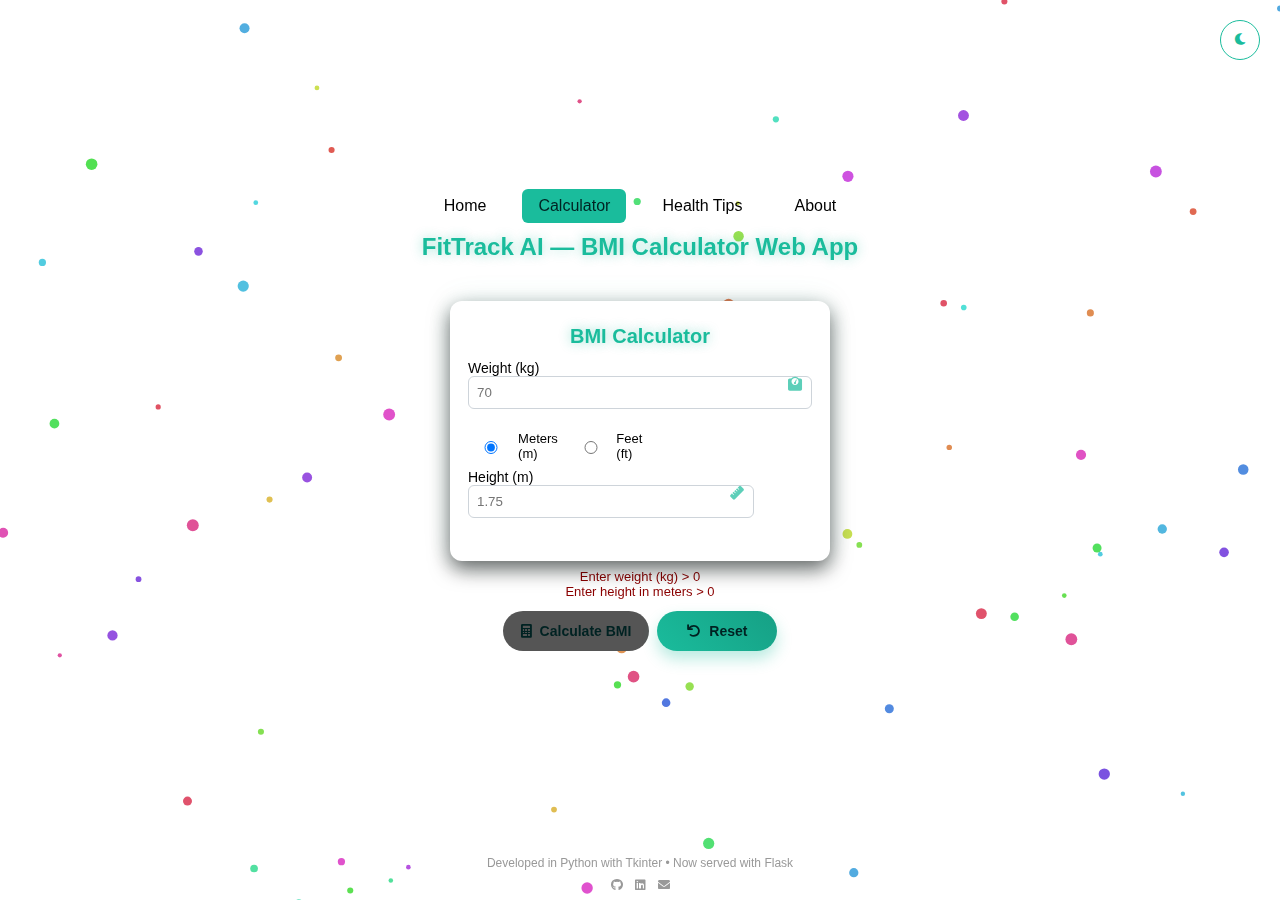
<file: BMI Calculator/FitTrack AI/frontend/index.html>
<!doctype html>
<html lang="en">

<head>
    <meta charset="utf-8" />
    <meta name="viewport" content="width=device-width,initial-scale=1" />
    <title>BMI Calculator — FitTrack AI</title>
    <link rel="stylesheet" href="https://cdnjs.cloudflare.com/ajax/libs/font-awesome/6.0.0/css/all.min.css">
    <link rel="stylesheet" href="styles.css" />
</head>

<body>
    <canvas id="bg"></canvas>
    <div id="app">
        <header class="app-header">
            <nav class="nav-bar">
                <a href="#home" class="nav-link" data-section="home">Home</a>
                <a href="#calculator" class="nav-link active" data-section="calculator">Calculator</a>
                <a href="#tips" class="nav-link" data-section="tips">Health Tips</a>
                <a href="#about" class="nav-link" data-section="about">About</a>
            </nav>
            <h1>FitTrack AI — BMI Calculator Web App</h1>
            <button id="themeToggle" class="theme-toggle">
                <i class="fas fa-moon"></i>
            </button>
        </header>

        <section id="home" class="section">
            <div class="welcome">
                <h2>Welcome to FitTrack AI</h2>
                <p>Your personal BMI calculator for better health tracking.</p>

                <div class="bmi-legend" aria-label="BMI categories table">
                    <h3>BMI Categories</h3>
                    <table class="bmi-table" id="bmiLegend" role="table" aria-describedby="bmi-desc">
                        <caption id="bmi-desc">Body Mass Index categories and ranges</caption>
                        <thead>
                            <tr>
                                <th scope="col">Category</th>
                                <th scope="col">BMI range (kg/m²)</th>
                            </tr>
                        </thead>
                        <tbody>
                            <tr class="bmi-row bmi-underweight" data-min="0" data-max="18.4">
                                <td>Underweight</td>
                                <td>&lt; 18.5</td>
                            </tr>
                            <tr class="bmi-row bmi-normal" data-min="18.5" data-max="24.9">
                                <td>Normal</td>
                                <td>18.5 – 24.9</td>
                            </tr>
                            <tr class="bmi-row bmi-overweight" data-min="25" data-max="29.9">
                                <td>Overweight</td>
                                <td>25 – 29.9</td>
                            </tr>
                            <tr class="bmi-row bmi-obese" data-min="30" data-max="999">
                                <td>Obese</td>
                                <td>&ge; 30</td>
                            </tr>
                        </tbody>
                    </table>
                </div>
            </div>
        </section>

        <section id="calculator" class="section active">
            <div class="card" id="card">
                <div id="loading" class="loading-spinner" style="display:none;">
                    <i class="fas fa-spinner fa-spin"></i>
                    <p>Calculating...</p>
                </div>
                <div class="side front" id="front">
                    <h1 class="title">BMI Calculator</h1>
                    <div class="inputs">
                        <label>Weight (kg)
                            <i class="fas fa-weight"></i>
                            <input id="weight" type="number" step="0.1" placeholder="70" />
                        </label>

                        <div class="height-choice">
                            <div class="height-toggle">
                                <label><input type="radio" name="heightUnit" value="m" checked /> Meters (m)</label>
                                <label><input type="radio" name="heightUnit" value="ft" /> Feet (ft)</label>
                            </div>

                            <div class="height-inputs">
                                <label class="unit-m">Height (m)
                                    <i class="fas fa-ruler"></i>
                                    <input id="height_m" type="number" step="0.01" placeholder="1.75" />
                                </label>

                                <div class="unit-ft" style="display:none;">
                                    <label>Feet
                                        <i class="fas fa-ruler"></i>
                                        <input id="height_ft" type="number" step="0.01" placeholder="5"
                                            aria-label="Height in feet" />
                                    </label>
                                    <label>Inches
                                        <i class="fas fa-ruler"></i>
                                        <input id="height_in" type="number" step="1" min="0" max="11" placeholder="10"
                                            aria-label="Height in inches (0-11)" />
                                    </label>
                                </div>
                            </div>
                        </div>
                    </div>
                </div>
                <div class="side back" id="back">
                    <h2>Result</h2>
                    <div class="bmi-value result-item" id="bmiVal"></div>
                    <div class="bmi-cat result-item" id="bmiCat"></div>
                    <div class="bmi-scale result-item">
                        <div class="bmi-bar" id="bmiBar"></div>
                    </div>
                    <div class="msg result-item" id="msg"></div>
                    <button id="backBtn">Back</button>
                </div>
            </div>
            <div id="formErrors" class="form-errors" role="status" aria-live="polite"></div>
            <div class="controls">
                <button id="calc"><i class="fas fa-calculator"></i> Calculate BMI</button>
                <button id="reset"><i class="fas fa-undo"></i> Reset</button>
            </div>
        </section>

        <section id="tips" class="section">
            <div class="tips-content">
                <h2>Health Tips</h2>
                <ol>
                    <li>Maintain a balanced diet with plenty of fruits and vegetables.</li>
                    <li>Exercise regularly, aiming for at least 150 minutes of moderate activity per week.</li>
                    <li>Stay hydrated by drinking plenty of water.</li>
                    <li>Get enough sleep, 7-9 hours per night.</li>
                    <li>Monitor your BMI and consult a doctor for personalized advice.</li>
                </ol>
            </div>
        </section>

        <section id="about" class="section">
            <div class="about-content">
                <h2>About FitTrack AI</h2>
                <p>FitTrack AI is an interactive BMI calculator designed to help you track your health metrics. Built
                    with Python and Flask, it provides accurate calculations and visual feedback.</p>
                <p>Features include multiple unit support, animated UI, and theme switching.</p>
            </div>
        </section>
        <hr class="footer-separator">
        <div class="footer">
            <span>Developed in Python with Tkinter • Now served with Flask</span>
            <div class="footer-links">
                <a href="#" class="footer-link"><i class="fab fa-github"></i></a>
                <a href="#" class="footer-link"><i class="fab fa-linkedin"></i></a>
                <a href="#" class="footer-link"><i class="fas fa-envelope"></i></a>
            </div>
        </div>
    </div>
    </div>
    <script src="script.js"></script>
</body>

</html>
</file>
<file: BMI Calculator/FitTrack AI/frontend/styles.css>
:root {
    --bg: #ffffff;
    --card: #ffffff;
    --fg: #000000;
    --accent: #1abc9c;
}

body.light-theme {
    --bg: #f8f9fa;
    --card: #ffffff;
    --fg: #212529;
    --accent: #007bff;
}

body.light-theme input {
    background: #ffffff;
    border-color: #ced4da;
    color: #212529;
}

body:not(.light-theme) input {
    background: #ffffff;
    border-color: #ced4da;
    color: #000000;
}

body.light-theme .footer {
    color: #6c757d;
}

body.light-theme .footer-link {
    color: #6c757d;
}

body.light-theme .footer-link:hover {
    color: var(--accent);
}

body.light-theme .section {
    background: rgba(255, 255, 255, 0.9);
    box-shadow: 0 4px 12px rgba(0, 0, 0, 0.1);
}

* {
    box-sizing: border-box;
    font-family: Segoe UI, Roboto, Helvetica, Arial
}

html,
body {
    height: 100%;
    margin: 0
}

canvas#bg {
    position: fixed;
    inset: 0;
    z-index: 0
}

#app {
    position: relative;
    z-index: 2;
    height: 100%;
    display: flex;
    flex-direction: column;
    align-items: center;
    justify-content: center;
    color: var(--fg)
}

.app-header {
    text-align: center;
    margin-bottom: 20px;
}

.nav-bar {
    display: flex;
    justify-content: center;
    gap: 20px;
    margin-bottom: 10px;
}

.nav-link {
    color: var(--fg);
    text-decoration: none;
    padding: 8px 16px;
    border-radius: 6px;
    transition: background 0.3s ease;
}

.nav-link:hover,
.nav-link.active {
    background: var(--accent);
    color: #022;
}

.app-header h1 {
    font-size: 24px;
    color: var(--accent);
    text-shadow: 0 0 12px rgba(26, 188, 156, 0.45);
    margin: 0;
}

.section {
    display: none;
    padding: 20px;
    max-width: 600px;
    margin: 0 auto;
}

.section.active {
    display: block;
}

.welcome,
.tips-content,
.about-content {
    text-align: center;
    color: var(--fg);
}

.welcome h2,
.tips-content h2,
.about-content h2 {
    color: var(--accent);
    margin-bottom: 10px;
}

.tips-content ul {
    list-style: none;
    padding: 0;
}

.tips-content li {
    margin: 10px 0;
    padding: 8px;
    background: rgba(255, 255, 255, 0.05);
    border-radius: 6px;
}

/* BMI legend / categories table */
.bmi-legend {
    margin-top: 14px;
    text-align: left;
}

.bmi-legend h3 {
    margin: 0 0 8px 0;
    color: var(--accent);
}

.bmi-table {
    width: 100%;
    border-collapse: separate;
    border-spacing: 0 8px;
}

.bmi-table caption {
    text-align: left;
    font-size: 13px;
    color: #666;
    margin-bottom: 6px;
}

.bmi-table th,
.bmi-table td {
    padding: 10px 12px;
    background: rgba(255, 255, 255, 0.02);
    border-radius: 8px;
}

.bmi-table thead th {
    background: transparent;
    font-weight: 600;
    color: var(--fg);
    padding-left: 0;
}

.bmi-row {
    transition: transform .15s ease, box-shadow .15s ease;
}

.bmi-row td {
    vertical-align: middle;
}

.bmi-underweight td {
    background: linear-gradient(90deg, rgba(255, 140, 0, 0.12), rgba(255, 140, 0, 0.06));
    color: #333
}

.bmi-normal td {
    background: linear-gradient(90deg, rgba(46, 204, 113, 0.12), rgba(46, 204, 113, 0.06));
    color: #333
}

.bmi-overweight td {
    background: linear-gradient(90deg, rgba(52, 152, 219, 0.12), rgba(52, 152, 219, 0.06));
    color: #333
}

.bmi-obese td {
    background: linear-gradient(90deg, rgba(231, 76, 60, 0.12), rgba(231, 76, 60, 0.06));
    color: #333
}

.bmi-row.highlight {
    box-shadow: 0 8px 20px rgba(0, 0, 0, 0.12);
    transform: translateY(-3px);
}

@media (max-width: 420px) {

    .bmi-table th,
    .bmi-table td {
        padding: 8px;
        font-size: 14px
    }
}

/* inline form errors */
.form-errors {
    min-height: 20px;
    color: #8b0000;
    font-size: 13px;
    margin: 8px 0 0 0;
    text-align: center;
}

.form-errors .error-text {
    color: #8b0000
}

.footer-separator {
    border: none;
    height: 1px;
    background: var(--accent);
    margin: 20px 0;
    opacity: 0.5;
}

.theme-toggle {
    position: fixed;
    top: 20px;
    right: 20px;
    background: var(--card);
    border: 1px solid var(--accent);
    border-radius: 50%;
    width: 40px;
    height: 40px;
    cursor: pointer;
    color: var(--accent);
    display: flex;
    align-items: center;
    justify-content: center;
    transition: all 0.3s ease;
    z-index: 10;
}

.theme-toggle:hover {
    background: var(--accent);
    color: var(--card);
}

.card {
    width: 380px;
    height: 260px;
    perspective: 1200px
}

.side {
    width: 100%;
    height: 100%;
    border-radius: 12px;
    padding: 18px;
    background: var(--card);
    box-shadow: 0 8px 20px rgba(0, 0, 0, 0.6), 0 0 30px rgba(26, 188, 156, 0.1);
    backface-visibility: hidden;
    position: absolute;
    top: 0;
    left: 0
}

.front {
    transform: rotateY(0deg)
}

.back {
    transform: rotateY(180deg);
    display: flex;
    flex-direction: column;
    align-items: center;
    justify-content: center
}

.back button {
    padding: 10px 14px;
    border-radius: 8px;
    border: none;
    background: var(--accent);
    color: #022;
    cursor: pointer;
    box-shadow: 0 6px 18px rgba(26, 188, 156, 0.12);
    font-weight: 600;
    transition: all 0.3s ease;
    font-size: 14px;
    margin-top: 12px;
    min-width: 80px;
}

.back button:hover:not(:disabled) {
    box-shadow: 0 8px 28px rgba(26, 188, 156, 0.22);
    transform: translateY(-2px);
}

.back button:disabled {
    background: #555;
    cursor: not-allowed;
    box-shadow: none;
    transform: none;
}

.card.flipped .front {
    transform: rotateY(-180deg);
    transition: transform .6s
}

.card.flipped .back {
    transform: rotateY(0deg);
    transition: transform .6s
}

.title {
    text-align: center;
    margin: 6px 0 12px;
    font-size: 20px;
    color: var(--accent);
    text-shadow: 0 0 12px rgba(26, 188, 156, 0.45)
}

.inputs {
    display: flex;
    flex-direction: column;
    gap: 8px
}

label {
    position: relative;
    display: block;
    margin-bottom: 8px;
    font-size: 14px;
    color: var(--fg);
}

label i {
    position: absolute;
    right: 10px;
    top: 50%;
    transform: translateY(-50%);
    color: var(--accent);
    opacity: 0.7;
}

.height-toggle {
    display: flex;
    gap: 12px;
    margin-top: 6px;
}

.height-toggle label {
    font-size: 13px;
    display: inline-flex;
    align-items: center;
    gap: 6px;
}

.height-inputs {
    display: flex;
    gap: 8px;
    align-items: center;
}

.height-inputs .unit-ft label {
    display: flex;
    flex-direction: column;
}

input {
    padding: 8px 30px 8px 8px;
    /* extra padding for icon */
    border-radius: 6px;
    border: 1px solid #2c3e50;
    background: #0f1720;
    color: var(--fg);
    width: 100%;
}

.controls {
    display: flex;
    gap: 8px;
    justify-content: center;
    margin-top: 12px;
}

.controls button {
    padding: 12px 18px;
    border-radius: 25px;
    border: none;
    background: linear-gradient(45deg, var(--accent), #16a085);
    color: #022;
    cursor: pointer;
    box-shadow: 0 8px 15px rgba(26, 188, 156, 0.3);
    font-weight: 600;
    transition: all 0.3s ease;
    font-size: 14px;
    min-width: 120px;
    display: flex;
    align-items: center;
    justify-content: center;
    gap: 8px;
}

.controls button:hover:not(:disabled) {
    box-shadow: 0 12px 20px rgba(26, 188, 156, 0.4);
    transform: translateY(-3px);
}

.controls button:disabled {
    background: #555;
    cursor: not-allowed;
    box-shadow: none;
    transform: none;
}

.bmi-value {
    font-size: 34px;
    font-weight: 700
}

.bmi-cat {
    font-size: 16px;
    margin-top: 6px
}

.bmi-scale {
    width: 100%;
    height: 8px;
    background: #34495e;
    border-radius: 4px;
    margin: 10px 0;
    overflow: hidden;
}

.bmi-bar {
    height: 100%;
    background: linear-gradient(to right, #2ecc71, #f1c40f, #e67e22, #e74c3c);
    width: 0%;
    transition: width 0.5s ease;
}

.msg {
    font-size: 12px;
    margin-top: 8px;
    color: #333;
}

.footer {
    position: fixed;
    bottom: 8px;
    font-size: 12px;
    color: #999;
    text-align: center;
    width: 100%;
    display: flex;
    flex-direction: column;
    align-items: center;
    gap: 8px;
}

.footer-links {
    display: flex;
    gap: 12px;
}

.footer-link {
    color: #999;
    text-decoration: none;
    transition: color 0.3s ease;
}

.footer-link:hover {
    color: var(--accent);
}

.loading-spinner {
    position: absolute;
    top: 50%;
    left: 50%;
    transform: translate(-50%, -50%);
    text-align: center;
    color: var(--accent);
    font-size: 18px;
    z-index: 10;
}

.loading-spinner i {
    font-size: 24px;
    margin-bottom: 8px;
}

.result-item {
    opacity: 0;
    animation: fadeIn 0.5s ease forwards;
}

.result-item:nth-child(2) {
    animation-delay: 0.1s;
}

.result-item:nth-child(3) {
    animation-delay: 0.2s;
}

.result-item:nth-child(4) {
    animation-delay: 0.3s;
}

@keyframes fadeIn {
    to {
        opacity: 1;
    }
}

@media (max-width:420px) {
    .card {
        width: 320px
    }
}
</file>
